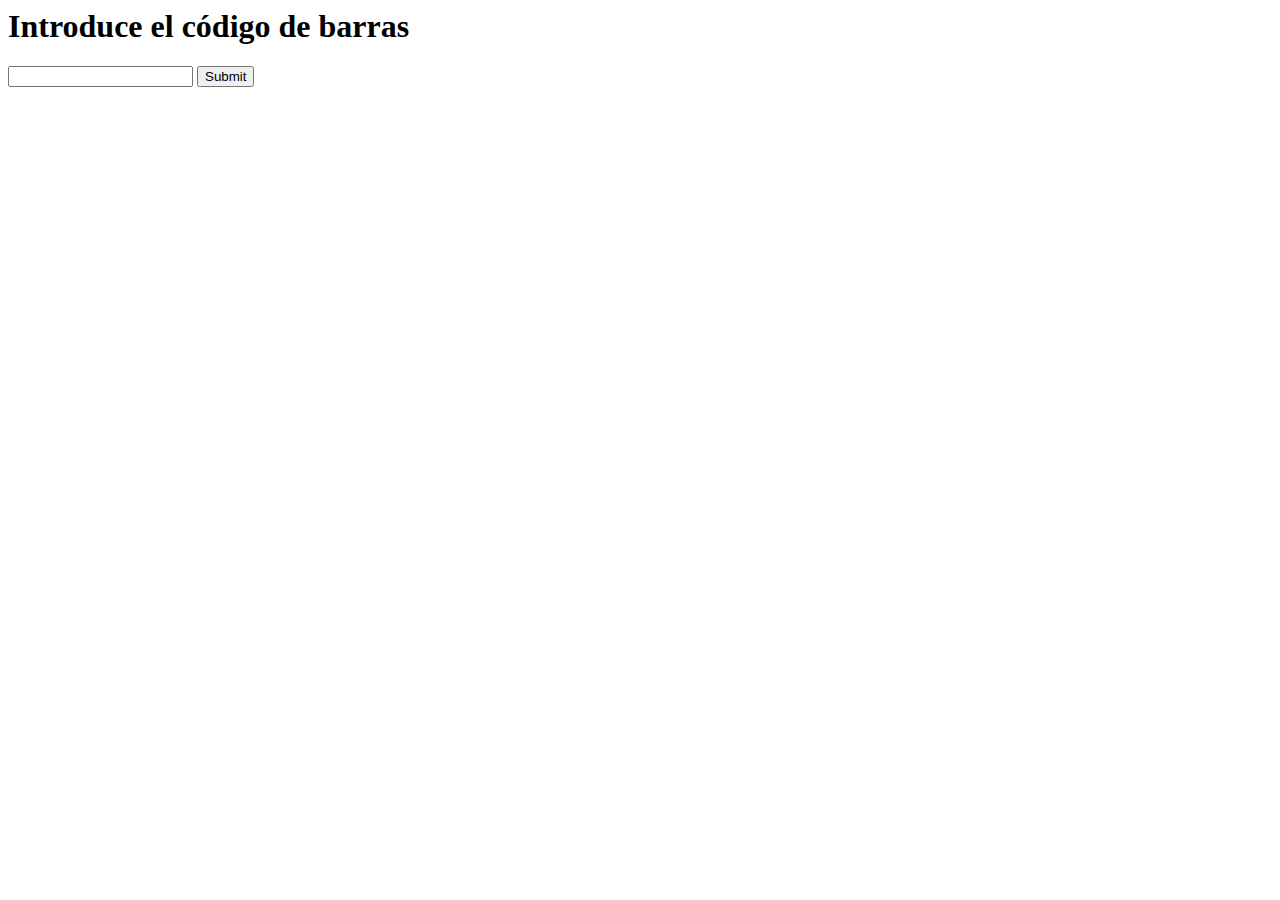
<file: public/static/index.html>
<html>
<head>
    <title>Smart Fridge</title>
</head>
<body>
    <h1>Introduce el código de barras</h1>
    <form action="/product" method="GET">
        <input type="text" name="barcode" />
        <input type="submit" />
    </form>
</body>
</html>
</file>
